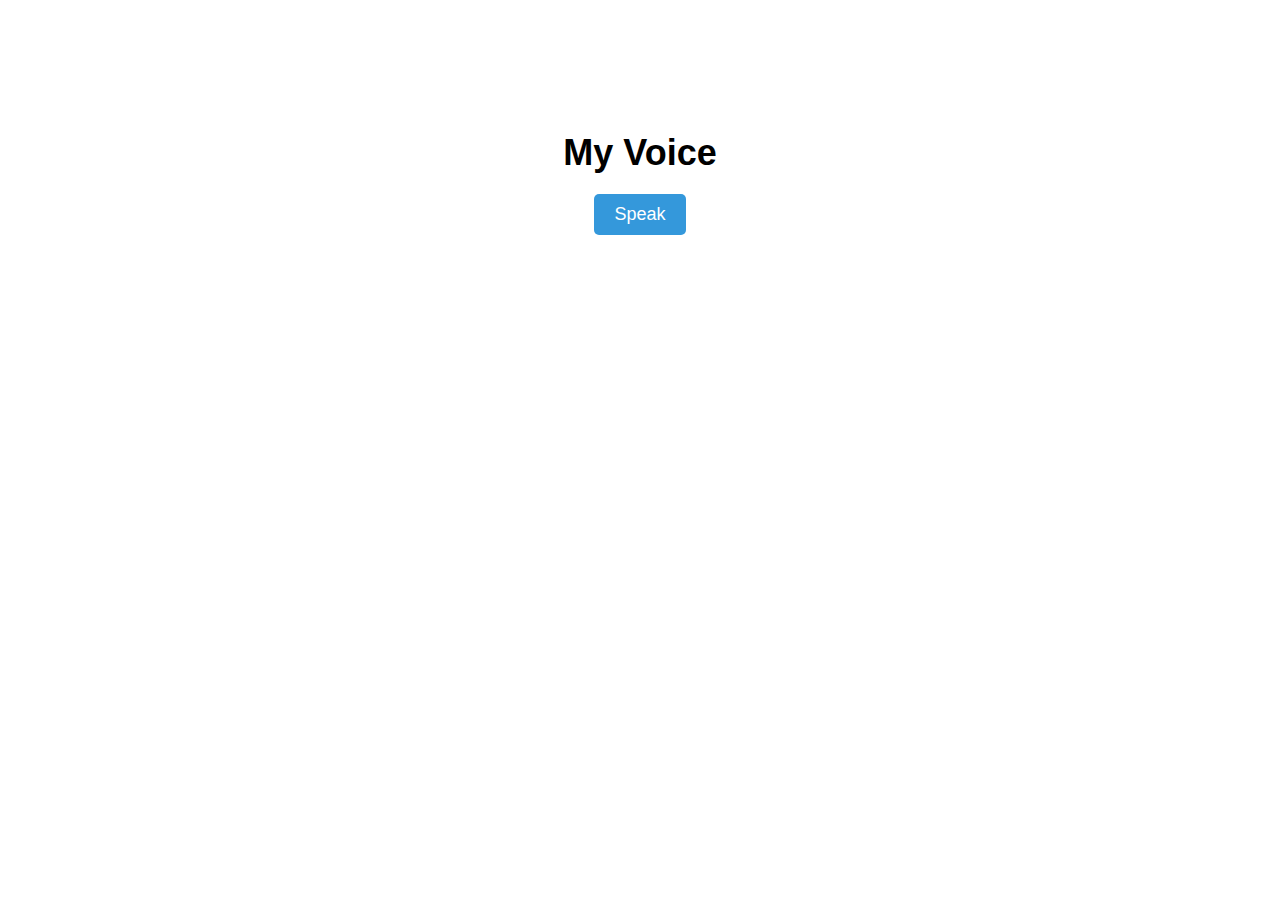
<file: Projectwork/index.html>
<!DOCTYPE html>
<html lang="en">
<head>
    <meta charset="UTF-8">
    <meta http-equiv="X-UA-Compatible" content="IE=edge">
    <meta name="viewport" content="width=device-width, initial-scale=1.0">
<title>My Voice</title>
	<style>
		body {
			font-family: Arial, sans-serif;
			text-align: center;
			padding-top: 100px;
		}
		h1 {
			font-size: 36px;
			margin-bottom: 20px;
		}
		button {
			padding: 10px 20px;
			font-size: 18px;
			background-color: #3498db;
			color: #fff;
			border: none;
			border-radius: 5px;
			cursor: pointer;
			transition: background-color 0.2s;
		}
		button:hover {
			background-color: #2980b9;
		}
	</style>
</head>
<body>
	<h1>My Voice</h1>
	<button id="speak-btn">Speak</button>

	<script>
		// Get the list of available voices
		const voices = speechSynthesis.getVoices();

		// Find the voice that matches your language and name
		const myVoice = voices.find((voice) => voice.lang === "en-US" && voice.name === "Microsoft Zira Desktop");

		// Create a new Utterance object with your voice
		const utterance = new SpeechSynthesisUtterance("Hello, this is my voice!");
		utterance.voice = myVoice;
		utterance.pitch = 1.5; // Change the pitch to make the voice sound lower
		utterance.rate = 1.5; // Change the rate to make the voice speak slower

		// Speak the utterance when the button is clicked
		const speakBtn = document.getElementById("speak-btn");
		speakBtn.addEventListener("click", () => {
			speechSynthesis.speak(utterance);
		});
	</script>
</body>
</html>
</file>
